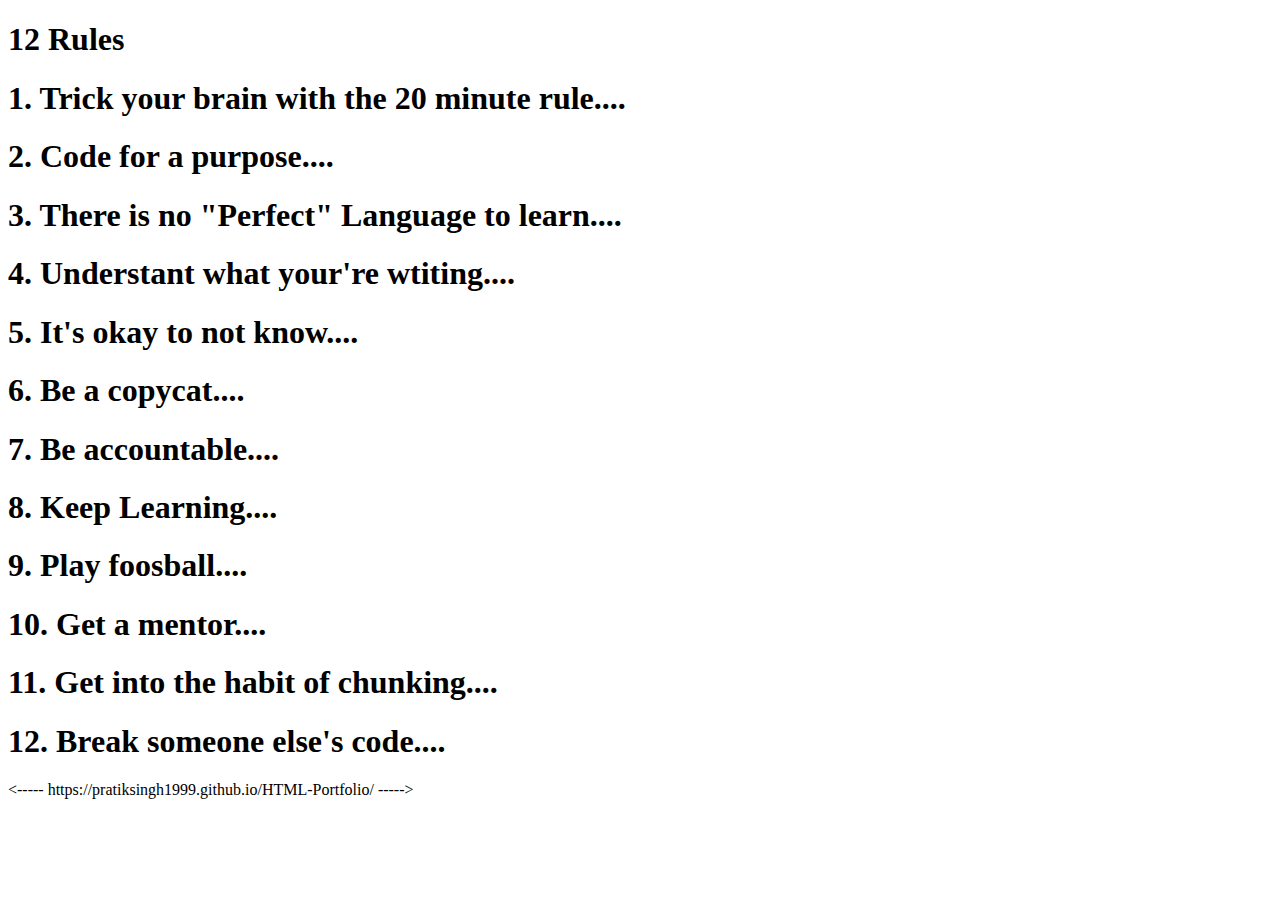
<file: 12rules.html>
<!doctype html>
	<html>
		<head>
			<title>12 RULES!!!</title>
		</head>
		<body>
			<h1>12 Rules</h1>
			<h1>1. Trick your brain with the 20 minute rule....</h1>
			<h1>2. Code for a purpose....</h1>
			<h1>3. There is no "Perfect" Language to learn....</h1>
			<h1>4. Understant what your're wtiting....</h1>
			<h1>5. It's okay to not know....</h1>
			<h1>6. Be a copycat....</h1>
			<h1>7. Be accountable....</h1>
			<h1>8. Keep Learning....</h1>
			<h1>9. Play foosball....</h1>
			<h1>10. Get a mentor....</h1>
			<h1>11. Get into the habit of chunking....</h1>
			<h1>12. Break someone else's code....</h1>
		</body>
	</html>


	<----- https://pratiksingh1999.github.io/HTML-Portfolio/ ----->
</file>
